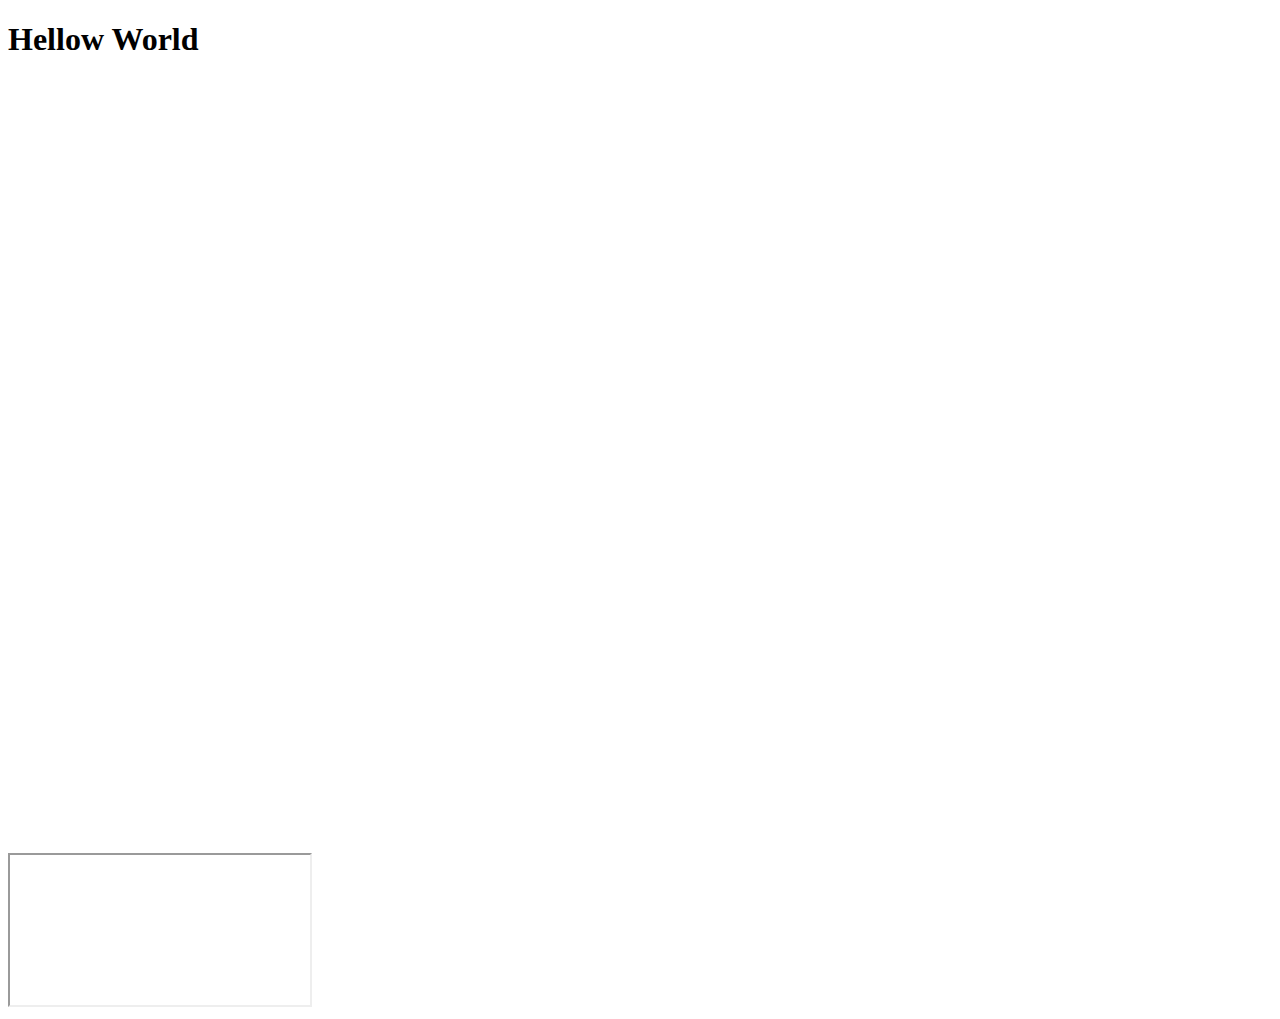
<file: embeddingOriginalWork.html>
<!DOCTYPE html>
<html>
    <head>
        <title>Hello World</title>
        </head>
        <body>
            <h1>Hellow World</h1>
            <div>
            <iframe width="560" height="315" src="https://www.youtube.com/embed/pyLK1PpcJpY" frameborder="0" allow="accelerometer; autoplay; clipboard-write; encrypted-media; gyroscope; picture-in-picture" allowfullscreen></iframe>
            </div>
            <div>
            <iframe src="https://www.google.com/maps/embed?pb=!1m18!1m12!1m3!1d2687.4704456503277!2d-122.31591838453181!3d47.65585659256755!2m3!1f0!2f0!3f0!3m2!1i1024!2i768!4f13.1!3m3!1m2!1s0x549014f30759dedd%3A0x46b3a5775079cfa7!2sDistrict%20Market!5e0!3m2!1sen!2sus!4v1602215850242!5m2!1sen!2sus" width="600" height="450" frameborder="0" style="border:0;" allowfullscreen="" aria-hidden="false" tabindex="0"></iframe>
            </div>
            <iframe src="https://www.baidu.com" ></iframe>
        </body> 
</html>
</file>
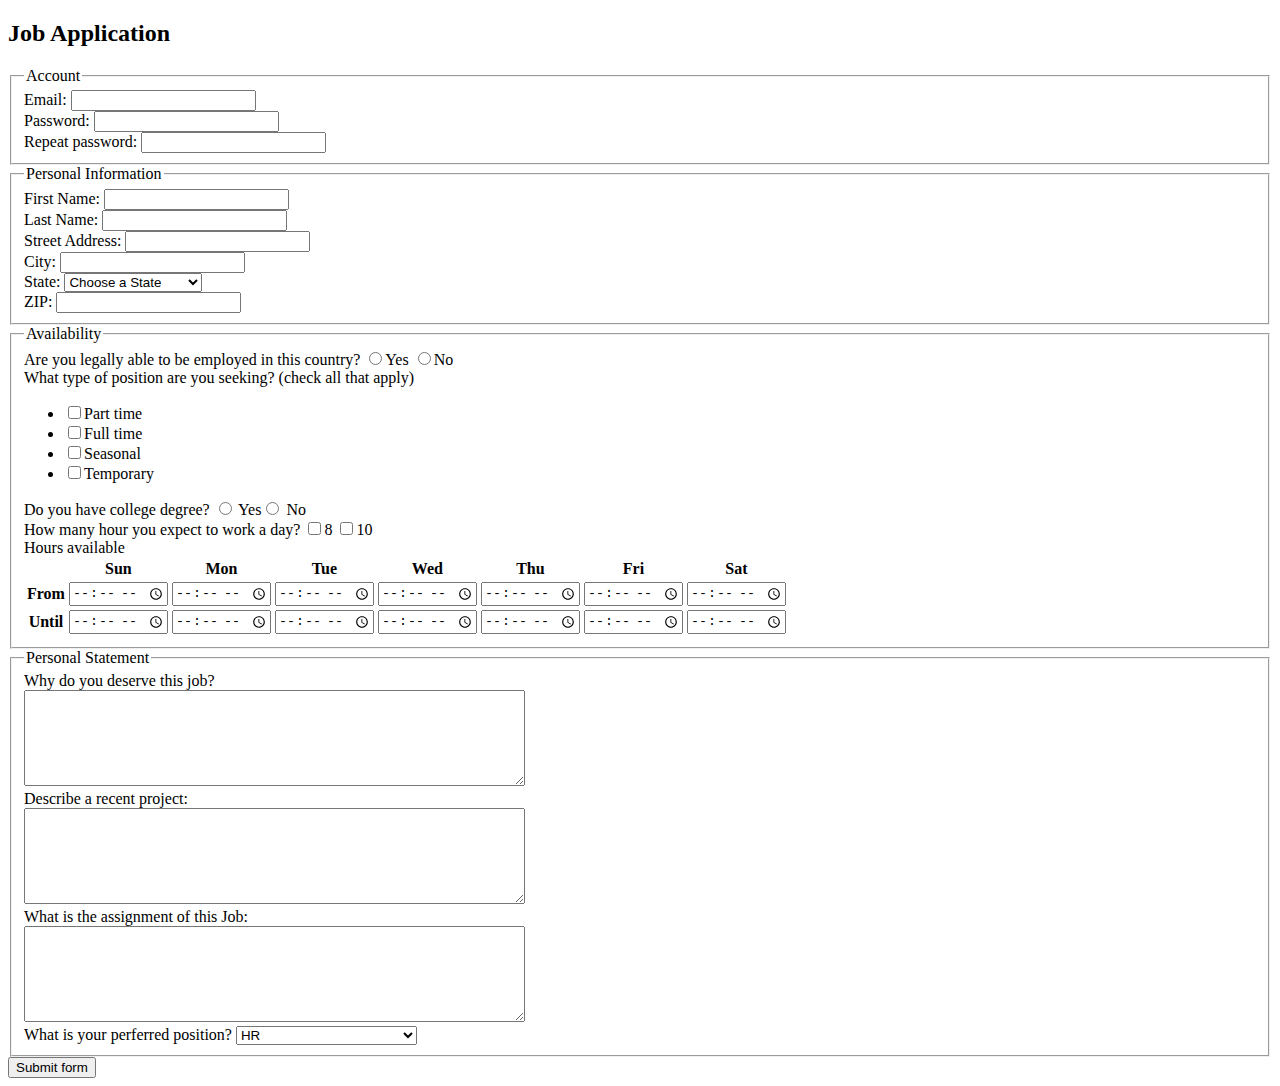
<file: jobApplicationForm.html>
<!DOCTYPE html>
<html>
<head>
	<meta charset="utf-8">
	<title>Job Application</title>
</head>
<body>

<h2>Job Application</h2>

<form action="http://gclass.alexburner.com/formtest.php" method="post">

	<fieldset>
		<legend>Account</legend>
		<div class="field">
			<label>Email:</label> 
			<input type="text" name="email">
		</div>
		<div class="field">
            <label>Password:</label> 
            <input type="password" name="pwd">
		</div>
		<div class="field">
			<label>Repeat password:</label> 
            <input type="password" name="password_r">
		</div>
	</fieldset>

	<fieldset>
		<legend>Personal Information</legend>
        <div class="field">
            <label> First Name:</label>
            <input type="text" name="firstname"><br>
            <label>Last Name:</label>
            <input type="text" name="lastname">
		<div class="field">
			<label>Street Address:</label> 
			<input type="text" name="street">
		</div>
		<div class="field">
			<label>City:</label> 
			<input type="text" name="city">
		</div>
		<div class="field">
			<label>State:</label> 
			<select name="state">
				<option value="" selected="true">Choose a State</option>
				<option value="AL">Alabama</option>
				<option value="AK">Alaska</option>
				<option value="AZ">Arizona</option>
				<option value="AR">Arkansas</option>
				<option value="CA">California</option>
				<option value="CO">Colorado</option>
				<option value="CT">Connecticut</option>
				<option value="DE">Delaware</option>
				<option value="DC">District of Columbia</option>
				<option value="FL">Florida</option>
				<option value="GA">Georgia</option>
				<option value="HI">Hawaii</option>
				<option value="ID">Idaho</option>
				<option value="IL">Illinois</option>
				<option value="IN">Indiana</option>
				<option value="IA">Iowa</option>
				<option value="KS">Kansas</option>
				<option value="KY">Kentucky</option>
				<option value="LA">Louisiana</option>
				<option value="ME">Maine</option>
				<option value="MD">Maryland</option>
				<option value="MA">Massachusetts</option>
				<option value="MI">Michigan</option>
				<option value="MN">Minnesota</option>
				<option value="MS">Mississippi</option>
				<option value="MO">Missouri</option>
				<option value="MT">Montana</option>
				<option value="NE">Nebraska</option>
				<option value="NV">Nevada</option>
				<option value="NH">New Hampshire</option>
				<option value="NJ">New Jersey</option>
				<option value="NM">New Mexico</option>
				<option value="NY">New York</option>
				<option value="NC">North Carolina</option>
				<option value="ND">North Dakota</option>
				<option value="OH">Ohio</option>
				<option value="OK">Oklahoma</option>
				<option value="OR">Oregon</option>
				<option value="PA">Pennsylvania</option>
				<option value="RI">Rhode Island</option>
				<option value="SC">South Carolina</option>
				<option value="SD">South Dakota</option>
				<option value="TN">Tennessee</option>
				<option value="TX">Texas</option>
				<option value="UT">Utah</option>
				<option value="VT">Vermont</option>
				<option value="VA">Virginia</option>
				<option value="WA">Washington</option>
				<option value="WV">West Virginia</option>
				<option value="WI">Wisconsin</option>
				<option value="WY">Wyoming</option>
			</select>
		</div>
		<div class="field">
			<label>ZIP:</label> 
			<input type="text" name="zip">
		</div>
	</fieldset>

	<fieldset>
		<legend>Availability</legend>
		<div class="field">
			<label>Are you legally able to be employed in this country?</label> 
			<input type="radio" name="legal" value="yes">Yes
			<input type="radio" name="legal" value="no">No
		</div>
		<div class="field">
			<label>What type of position are you seeking? (check all that apply)</label>
			<ul>
				<li><input type="checkbox" name="position_pt" value="parttime">Part time</li>
				<li><input type="checkbox" name="position_ft" value="fulltime">Full time</li>
				<li><input type="checkbox" name="position_sl" value="seasonal">Seasonal</li>
				<li><input type="checkbox" name="position_tp" value="temporary">Temporary</li>
			</ul>
        </div>
        
        <div>
            <label>Do you have college degree?</label>
            <input type="radio" name="answer" value="yes"> Yes<input type="radio" name="answer" value="no"> No
        </div>
        <div>
            <label>How many hour you expect to work a day?</label>
            <input type="checkbox" name="hour" value="eight">8 <input type="checkbox" name="hour" value="ten">10
        </div>   
		<div class="field">
			<label>Hours available</label>
			<table>
				<tr>
					<td></td>
					<th>Sun</th>
					<th>Mon</th>
					<th>Tue</th>
					<th>Wed</th>
					<th>Thu</th>
					<th>Fri</th>
					<th>Sat</th>
				</tr>
				<tr>
					<th>From</th>
					<td><input type="time" size="5" name="su_from"></td>
					<td><input type="time" size="5" name="mo_from"></td>
					<td><input type="time" size="5" name="tu_from"></td>
					<td><input type="time" size="5" name="we_from"></td>
					<td><input type="time" size="5" name="th_from"></td>
					<td><input type="time" size="5" name="fr_from"></td>
					<td><input type="time" size="5" name="sa_from"></td>
				</tr>
				<tr>
					<th>Until</th>
					<td><input type="time" size="5" name="su_until"></td>
					<td><input type="time" size="5" name="mo_until"></td>
					<td><input type="time" size="5" name="tu_until"></td>
					<td><input type="time" size="5" name="we_until"></td>
					<td><input type="time" size="5" name="th_until"></td>
					<td><input type="time" size="5" name="fr_until"></td>
					<td><input type="time" size="5" name="sa_until"></td>
				</tr>
			</table>
		</div>
	</fieldset>

	<fieldset>
		<legend>Personal Statement</legend>
		<div class="field">
			<label>Why do you deserve this job?</label><br>
			<textarea name="deserve" rows="6" cols="60"></textarea>
		</div>
		<div class="field">
			<label>Describe a recent project:</label><br>
			<textarea name="project" rows="6" cols="60"></textarea>
        </div>
        <div class="field">
            <label>What is the assignment of this Job:</label><br>
            <textarea name="assignment" rows="6" cols="60"></textarea> 
        </div>
        <div class="field">
            <label>What is your perferred position?</label>
            <select name =“positions”> <option value =“HR”>HR</option> <option value =“Manager”>Sales Manager</option> <option value =“Minister”>Minister of production</option> <option value =“staff”>Operation department staff</option> </select>
        </div>

        

	</fieldset>

	<input type="submit" value="Submit form">

</form>
</body>
</html>
</file>
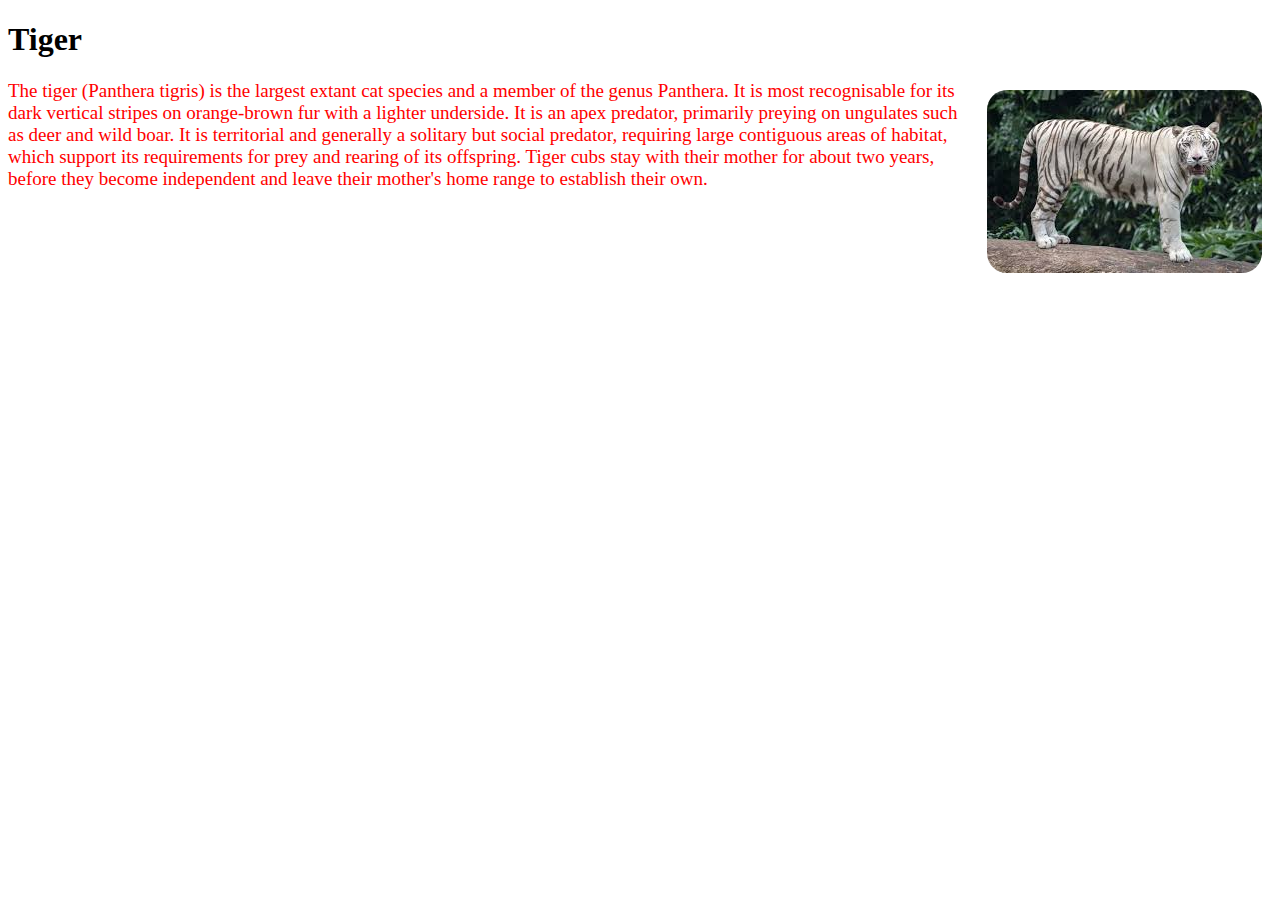
<file: someCss.html>
<!DOCTYPE html>
<html>
    <head>
        <title>Tigher</title>
        <link rel="stylesheet" type="text/css" href="anExternal.css">
    </head>

    <body>
        <h1>Tiger</h1>
        <img src="[data-uri]">
        <p>The tiger (Panthera tigris) is the largest extant cat species and a member of the genus Panthera. It is most recognisable for its dark vertical stripes on orange-brown fur with a lighter underside. It is an apex predator, primarily preying on ungulates such as deer and wild boar. It is territorial and generally a solitary but social predator, requiring large contiguous areas of habitat, which support its requirements for prey and rearing of its offspring. Tiger cubs stay with their mother for about two years, before they become independent and leave their mother's home range to establish their own.</p>

    </body>

</html>
</file>
<file: anExternal.css>
p{
    font-size: 19px;
    color: red;
}

img{
    float: right;
    margin: 10px;
    border-radius: 20px
}
</file>
